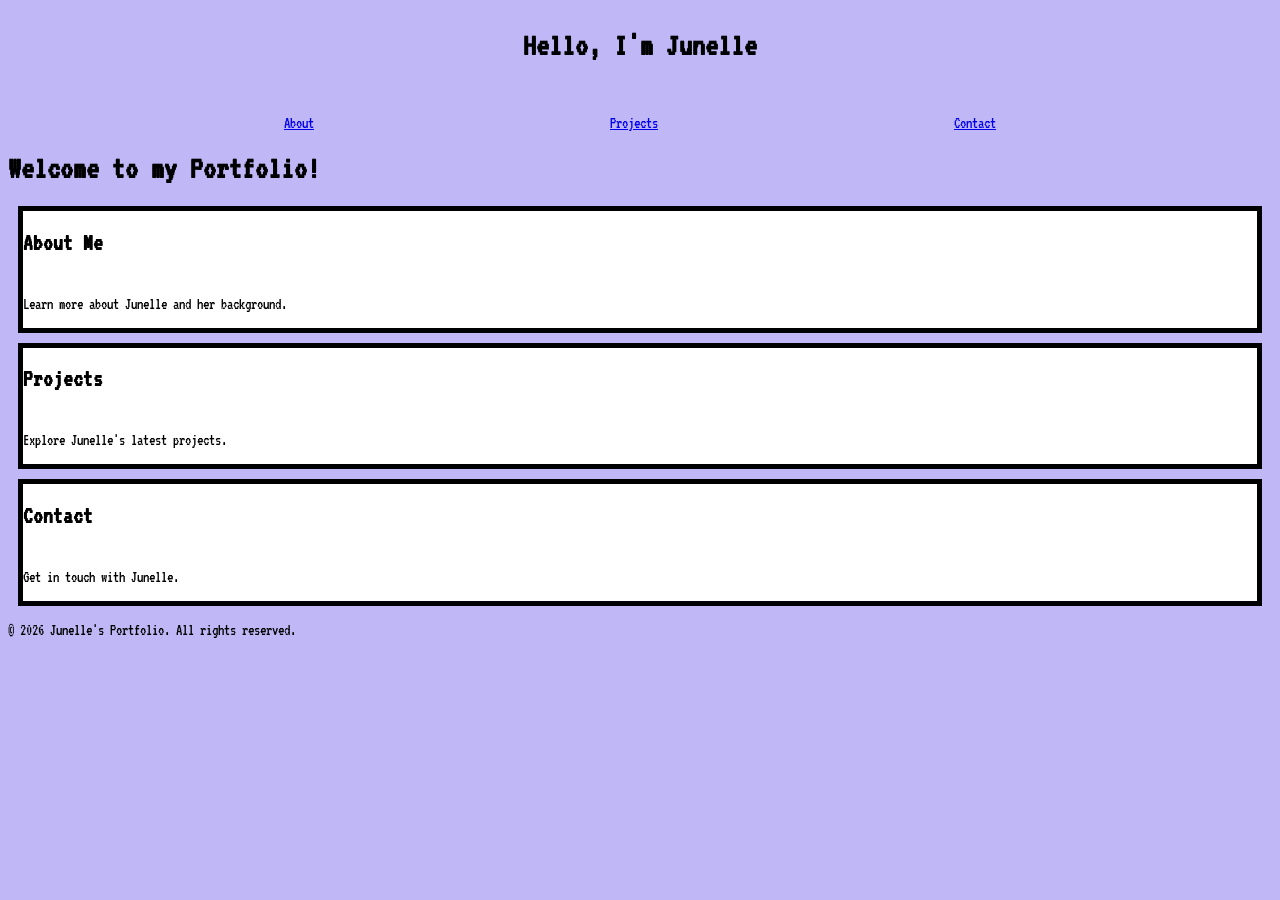
<file: index.html>
<!DOCTYPE html>
<html lang="en">

<head>
    <meta charset="UTF-8">
    <link rel="stylesheet" href="assets/css/styles.css">
    <link rel="preconnect" href="https://fonts.googleapis.com">
    <link rel="preconnect" href="https://fonts.gstatic.com" crossorigin>
    <link href="https://fonts.googleapis.com/css2?family=VT323&display=swap" rel="stylesheet">
    <title>Junelle's Portfolio</title>
</head>

<body class="index">
    <header>
        <h1> Hello, I'm Junelle</h1>
    </header>
    <br><br>
    <main>

        <nav>
            <ul>
                <li><a href="./assets/pages/about.html">About</a></li>
                <li><a href="./assets/pages/projects.html">Projects</a></li>
                <li><a href="./assets/pages/contact.html">Contact</a></li>
            </ul>
        </nav>

        <p>
        <h1>Welcome to my Portfolio!</h1>
        </p>

        <section>
            <h2>About Me</h2>
            <p>Learn more about Junelle and her background.</p>
        </section>

        <section>
            <h2>Projects</h2>
            <p>Explore Junelle's latest projects.</p>
        </section>

        <section>
            <h2>Contact</h2>
            <p>Get in touch with Junelle.</p>
        </section>
    </main>
    <footer>
        <p>&copy; 2026 Junelle's Portfolio. All rights reserved.</p>
    </footer>
</body>

</html>
</file>
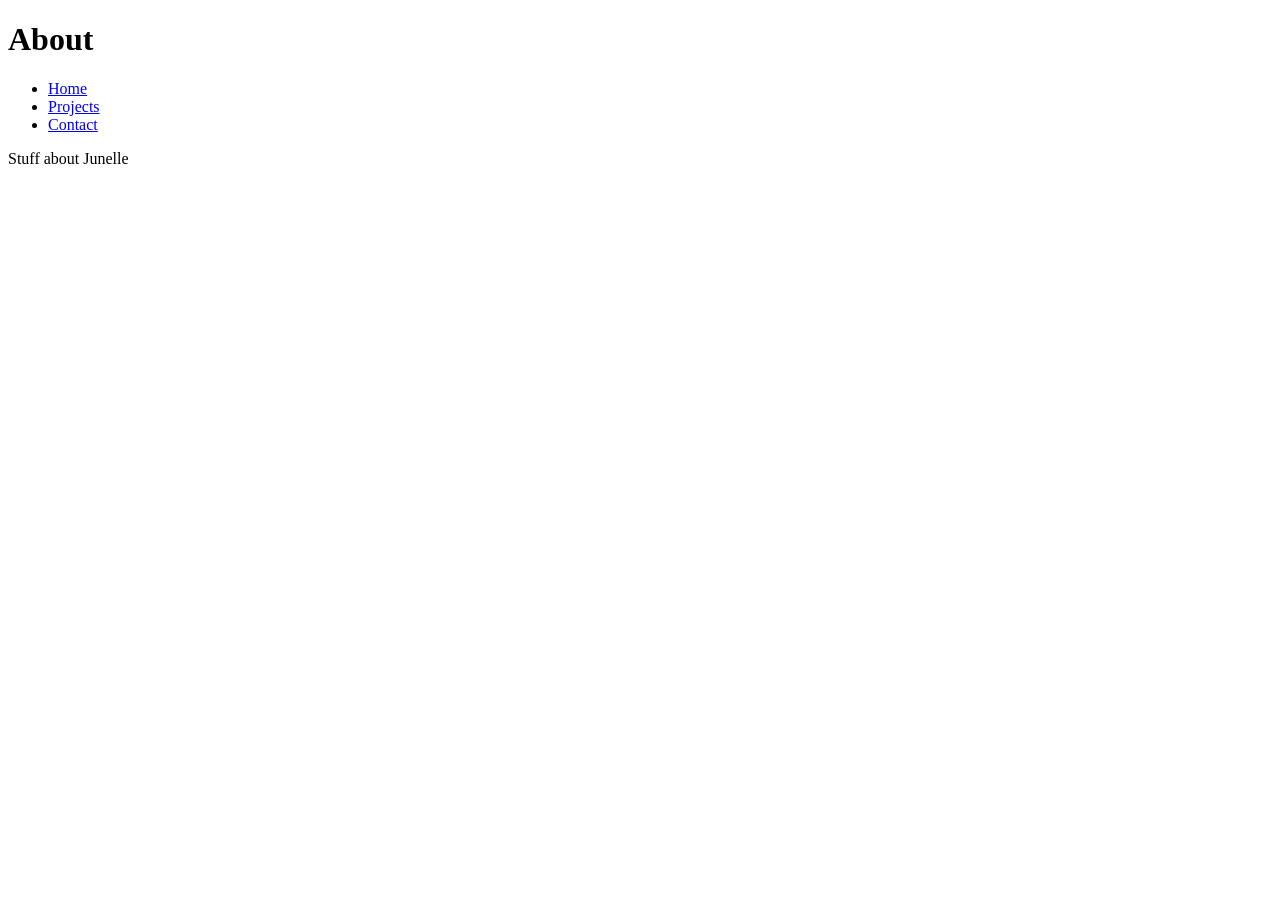
<file: about.html>
<!DOCTYPE html>
<html lang="en">
<head>
    <meta charset="UTF-8">
    <title>About</title>
</head>
<body>
    <header>
        <h1>About</h1>
    </header>
    <main>
           <nav>
            <ul>
                <li><a href="index.html">Home</a></li>
                <li><a href="projects.html">Projects</a></li>
                <li><a href="contact.html">Contact</a></li>
            </ul>
        </nav>

        <section id="about">
            <p>Stuff about Junelle</p>
        </section>
    </main>
</body>
</html>
</file>
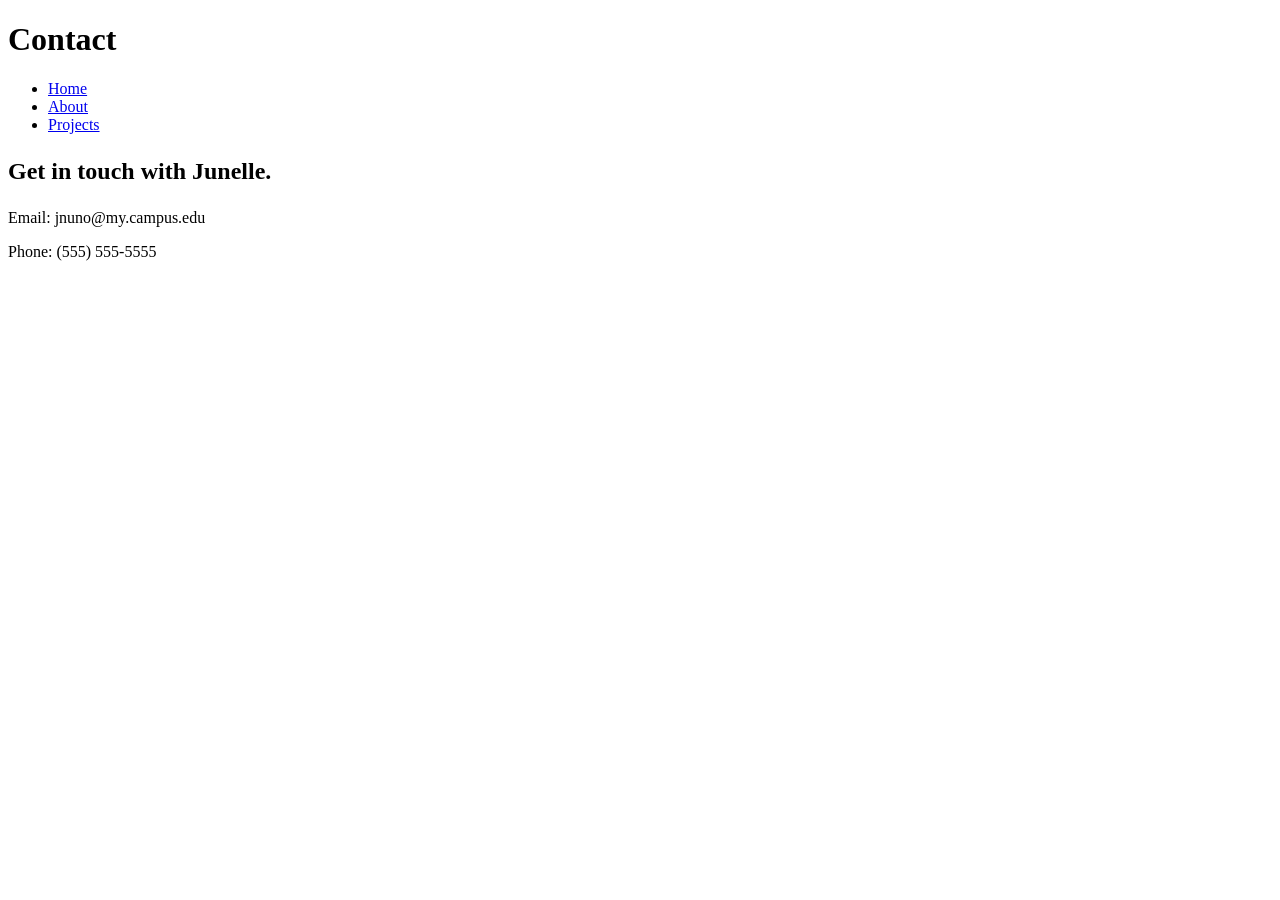
<file: contact.html>
<!DOCTYPE html>
<html lang="en">
<head>
    <meta charset="UTF-8">
    <title>Contact</title>
</head>
<body>
    <header>
        <h1>Contact</h1>
    </header>
    <main>
        <nav>
            <ul>
                <li><a href="index.html">Home</a></li>
                <li><a href="about.html">About</a></li>
                <li><a href="projects.html">Projects</a></li>
            </ul>
        </nav>

        <section id="contact">
           <h2><p>Get in touch with Junelle.</p></h2>
        </section>

        <section id="contact-info">
            <p>Email: jnuno@my.campus.edu</p>
            <p>Phone: (555) 555-5555</p>
        </section>
    </main>
</body>
</html>
</file>
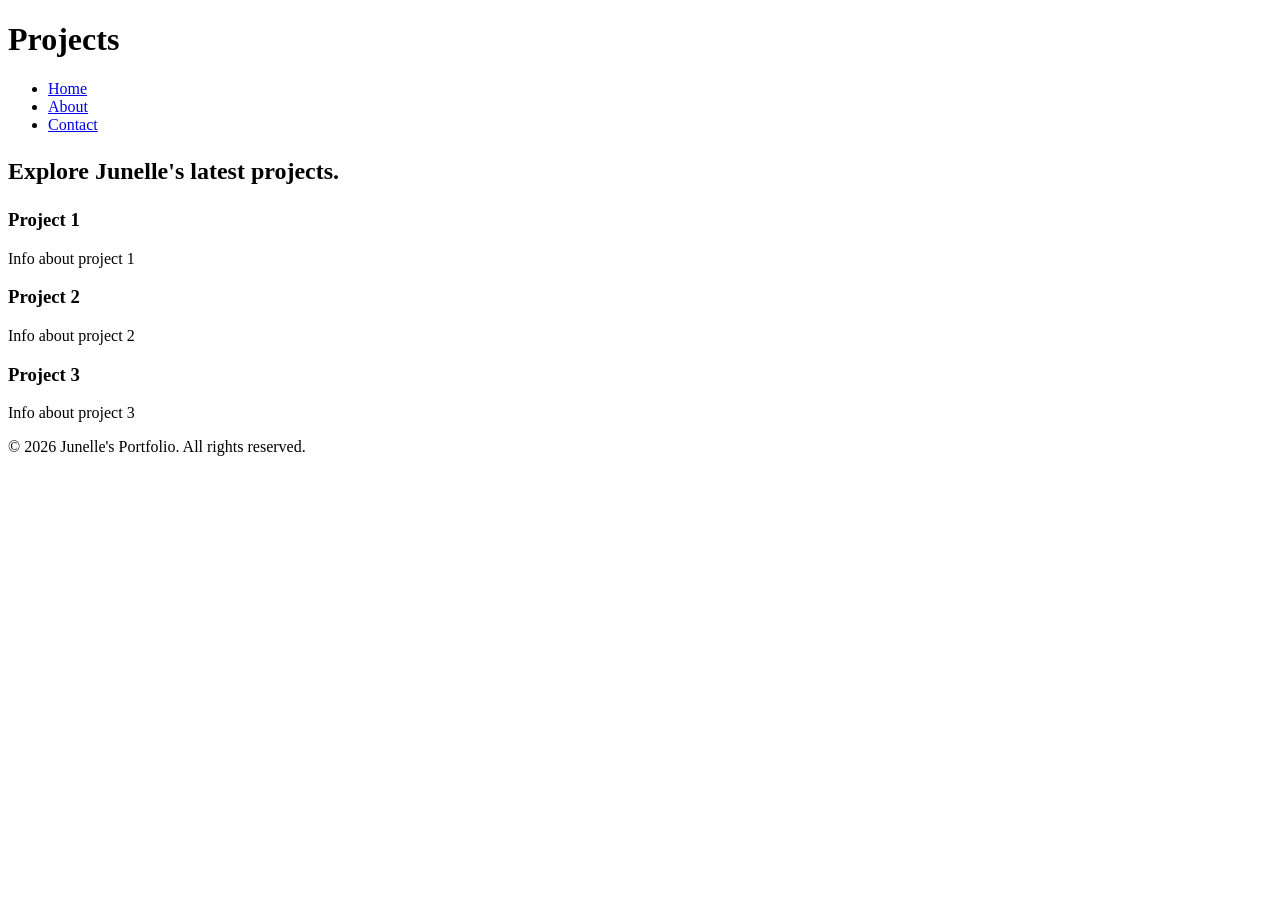
<file: projects.html>
<!DOCTYPE html>
<html lang="en">
<head>
    <meta charset="UTF-8">
    <title>Projects</title>
</head>
<body>
    <header>
        <h1>Projects</h1>
    </header>
    <main>
        
        <nav>
            <ul>
                <li><a href="index.html">Home</a></li>
                <li><a href="about.html">About</a></li>
                <li><a href="contact.html">Contact</a></li>
            </ul>
        </nav>


        <section id="projects">
           <h2><p>Explore Junelle's latest projects.</p></h2>
        </section>

        <section id="projects">
            <h3>Project 1</h3>
            <p>Info about project 1 </p>
        </section>

        <section id="projects">
            <h3>Project 2</h3>
            <p>Info about project 2 </p>
        </section>

        <section id="projects">
            <h3>Project 3</h3>
            <p>Info about project 3 </p>
        </section>
    </main>

    <footer>
        <p>&copy; 2026 Junelle's Portfolio. All rights reserved.</p>
    </footer>
</body>
</html>
</file>
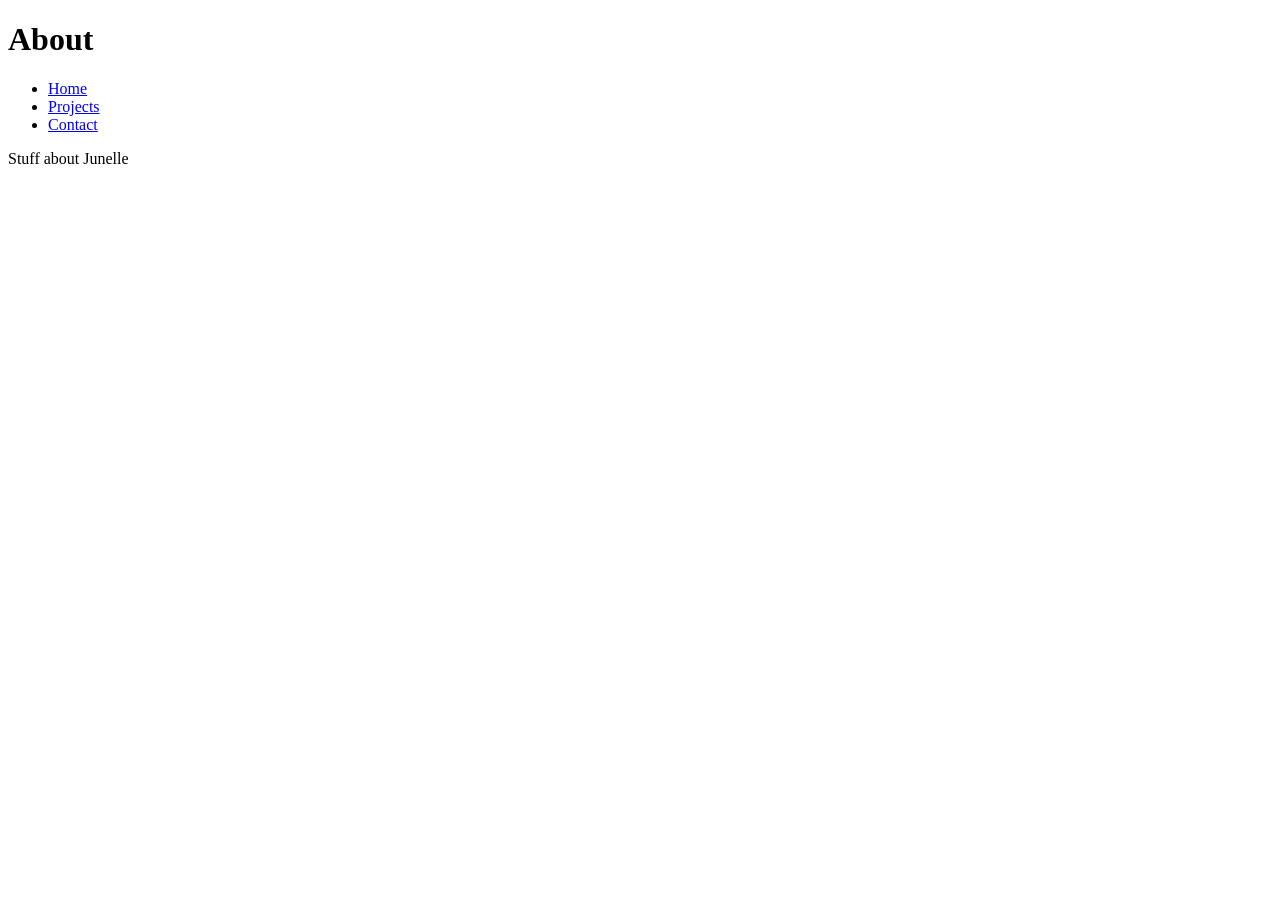
<file: Assets/about.html>
<!DOCTYPE html>
<html lang="en">
<head>
    <meta charset="UTF-8">
    <title>About</title>
</head>
<body>
    <header>
        <h1>About</h1>
    </header>
    <main>
           <nav>
            <ul>
                <li><a href="/index.html">Home</a></li>
                <li><a href="/Assets/projects.html">Projects</a></li>
                <li><a href="/Assets/contact.html">Contact</a></li>
            </ul>
        </nav>

        <section id="about">
            <p>Stuff about Junelle</p>
        </section>
    </main>
</body>
</html>
</file>
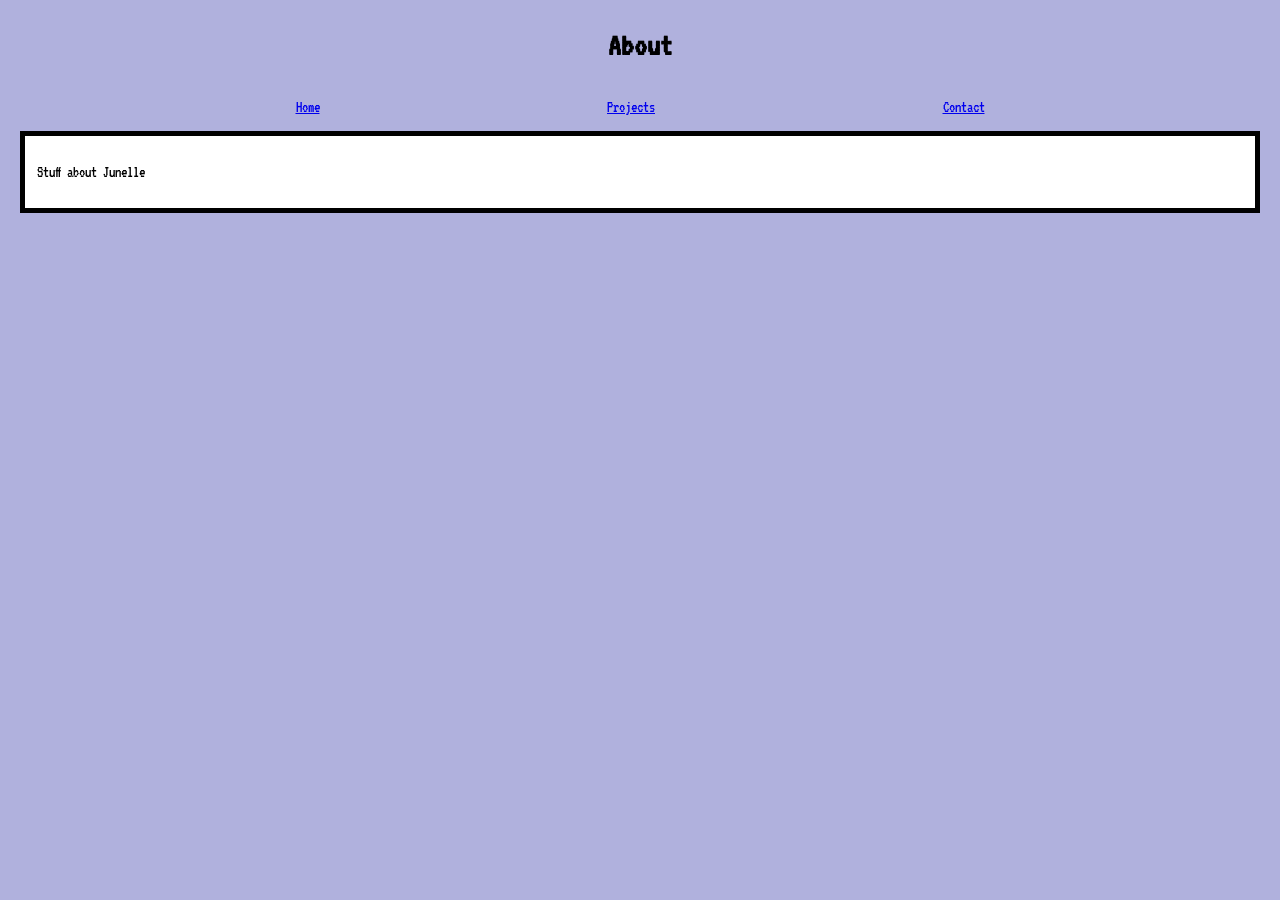
<file: assets/about.html>
<!DOCTYPE html>
<html lang="en">
<head>
    <meta charset="UTF-8">
        <link rel="stylesheet" href="css/styles.css">
<link rel="preconnect" href="https://fonts.googleapis.com">
<link rel="preconnect" href="https://fonts.gstatic.com" crossorigin>
<link href="https://fonts.googleapis.com/css2?family=VT323&display=swap" rel="stylesheet">    
<title>About</title>
</head>
<body class="about">
    <header>
        <h1>About</h1>
    </header>

    <main>
           <nav>
            <ul>
                <li><a href="../index.html">Home</a></li>
                <li><a href="./projects.html">Projects</a></li>
                <li><a href="./contact.html">Contact</a></li>
            </ul>
        </nav>

        <section>
            <p>Stuff about Junelle</p>
        </section>
    </main>
</body>
</html>
</file>
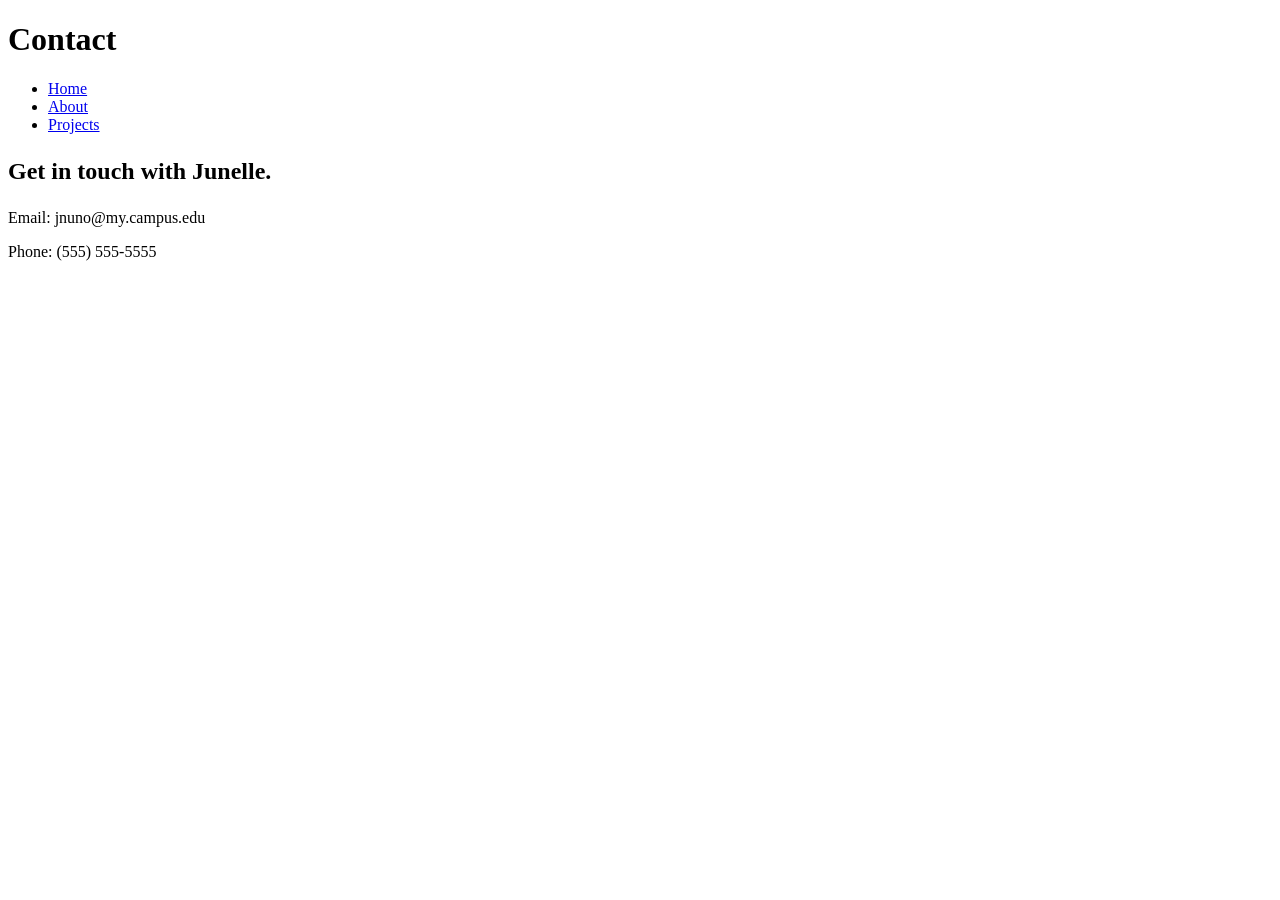
<file: Assets/contact.html>
<!DOCTYPE html>
<html lang="en">
<head>
    <meta charset="UTF-8">
    <title>Contact</title>
</head>
<body>
    <header>
        <h1>Contact</h1>
    </header>
    <main>
        <nav>
            <ul>
                <li><a href="/index.html">Home</a></li>
                <li><a href="/Assets/about.html">About</a></li>
                <li><a href="/Assets/projects.html">Projects</a></li>
            </ul>
        </nav>

        <section id="contact">
           <h2><p>Get in touch with Junelle.</p></h2>
        </section>

        <section id="contact-info">
            <p>Email: jnuno@my.campus.edu</p>
            <p>Phone: (555) 555-5555</p>
        </section>
    </main>
</body>
</html>
</file>
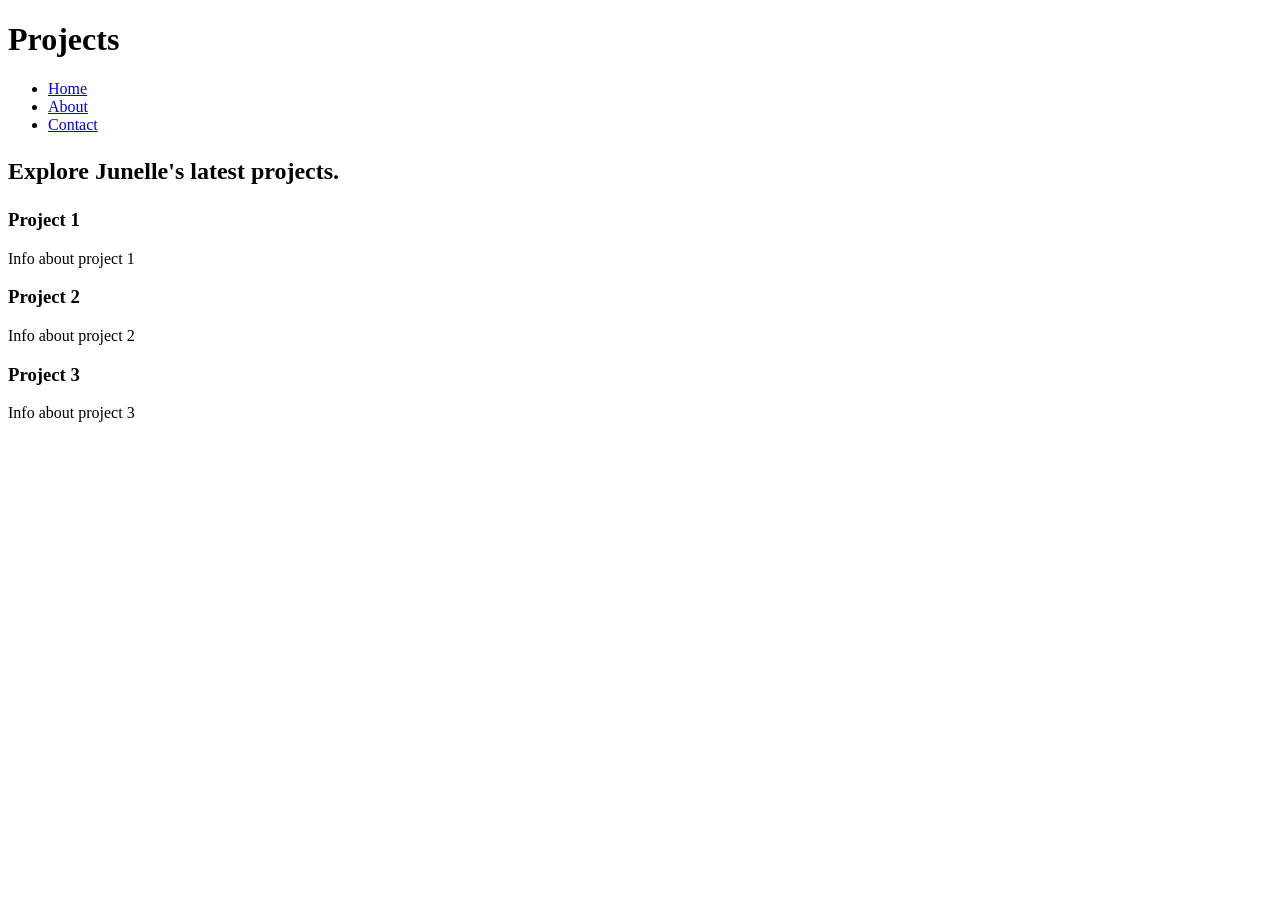
<file: Assets/projects.html>
<!DOCTYPE html>
<html lang="en">
<head>
    <meta charset="UTF-8">
    <title>Projects</title>
</head>
<body>
    <header>
        <h1>Projects</h1>
    </header>
    <main>
        
        <nav>
            <ul>
                <li><a href="/index.html">Home</a></li>
                <li><a href="/Assets/about.html">About</a></li>
                <li><a href="/Assets/contact.html">Contact</a></li>
            </ul>
        </nav>


        <section id="projects">
           <h2><p>Explore Junelle's latest projects.</p></h2>
        </section>

        <section id="projects">
            <h3>Project 1</h3>
            <p>Info about project 1 </p>
        </section>

        <section id="projects">
            <h3>Project 2</h3>
            <p>Info about project 2 </p>
        </section>

        <section id="projects">
            <h3>Project 3</h3>
            <p>Info about project 3 </p>
        </section>
    </main>
</body>
</html>
</file>
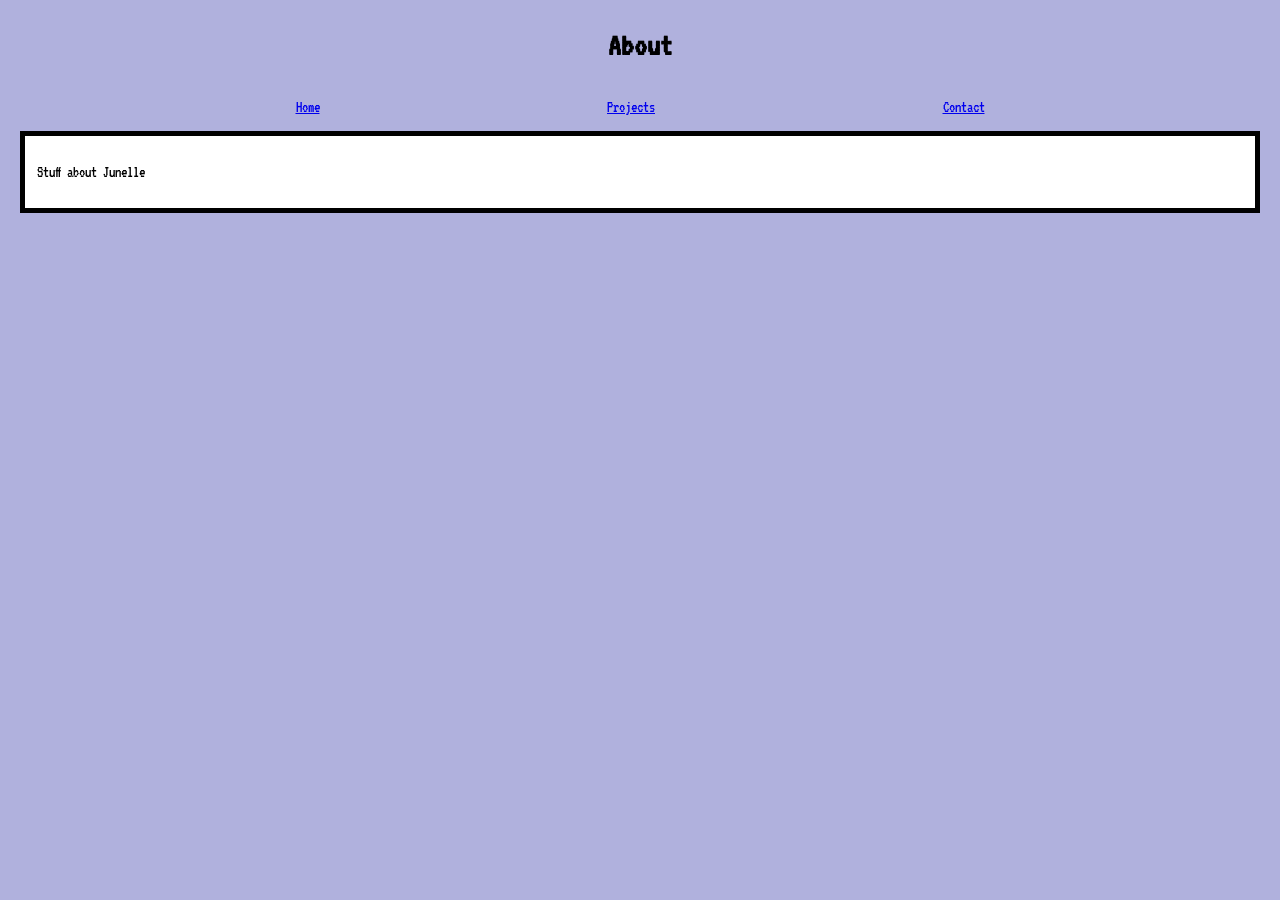
<file: assets/pages/about.html>
<!DOCTYPE html>
<html lang="en">

<head>
    <meta charset="UTF-8">
    <link rel="stylesheet" href="../css/styles.css">
    <link rel="preconnect" href="https://fonts.googleapis.com">
    <link rel="preconnect" href="https://fonts.gstatic.com" crossorigin>
    <link href="https://fonts.googleapis.com/css2?family=VT323&display=swap" rel="stylesheet">
    <title>About</title>
</head>

<body class="about">
    <header>
        <h1>About</h1>
    </header>

    <main>
        <nav>
            <ul>
                <li><a href="../../index.html">Home</a></li>
                <li><a href="./projects.html">Projects</a></li>
                <li><a href="./contact.html">Contact</a></li>
            </ul>
        </nav>

        <section>
            <p>Stuff about Junelle</p>
        </section>
    </main>
</body>

</html>
</file>
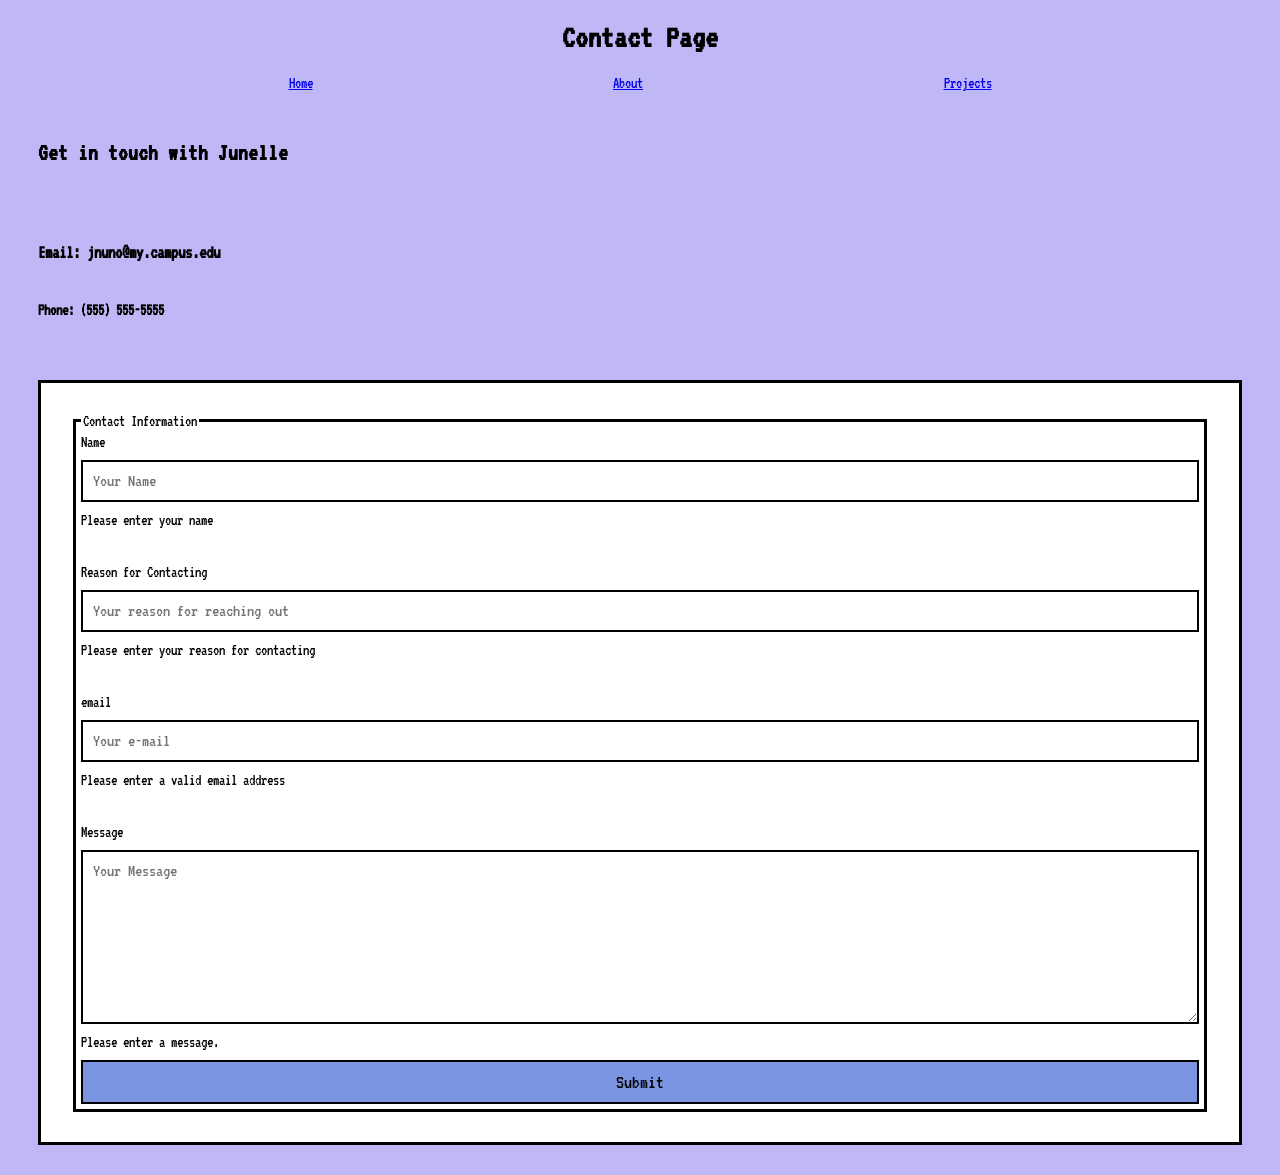
<file: assets/pages/contact.html>
<!DOCTYPE html>
<html lang="en">

<head>
    <meta charset="UTF-8">
    <link rel="stylesheet" href="../css/styles.css">
    <link rel="preconnect" href="https://fonts.googleapis.com">
    <link rel="preconnect" href="https://fonts.gstatic.com" crossorigin>
    <link href="https://fonts.googleapis.com/css2?family=VT323&display=swap" rel="stylesheet">
    <title>Contact</title>
</head>

<body class="contact">
    <header>
        <h1>Contact Page</h1>
    </header>
    <main>

        <nav>
            <ul>
                <li><a href="../../index.html">Home</a></li>
                <li><a href="./about.html">About</a></li>
                <li><a href="./projects.html">Projects</a></li>
            </ul>
        </nav>

        <section>
            <h2>Get in touch with Junelle</h2>
        </section>

        <section>
            <h3>Email: jnuno@my.campus.edu</h3>
            <h4>Phone: (555) 555-5555</h4>
        </section>
        </section>

        <section id="form-section">
            <form class="contact-form">

                <fieldset>

                    <legend>Contact Information</legend>

                    <label for="name">Name</label>
                    <input type="text" id="name" name="name" placeholder="Your Name" required
                        aria-describedby="name-error">

                    <span id="name-error" class="name-error"> Please enter your name </span>

                    <br> <label for="reason">Reason for Contacting</label>
                    <input type="text" id="reason" name="reason" placeholder="Your reason for reaching out" required
                        aria-describedby="input-error">

                    <span id="name-error" class="name-error"> Please enter your reason for contacting</span>


                    <br> <label for="email">email</label>
                    <input type="email" id="email" name="email" placeholder="Your e-mail" required
                        aria-describedby="name-error">

                    <span id="email-error" class="error"> Please enter a valid email address </span>

                    <br> <label for="message">Message</label>
                    <textarea id="message" name="message" placeholder="Your Message" required
                        aria-describedby="message-error"></textarea>

                    <span id="message-error" class="error"> Please enter a message. </span>

                    <button aria="submit">Submit</button>

                </fieldset>
            </form>
        </section>

    </main>

</body>

</html>
</file>
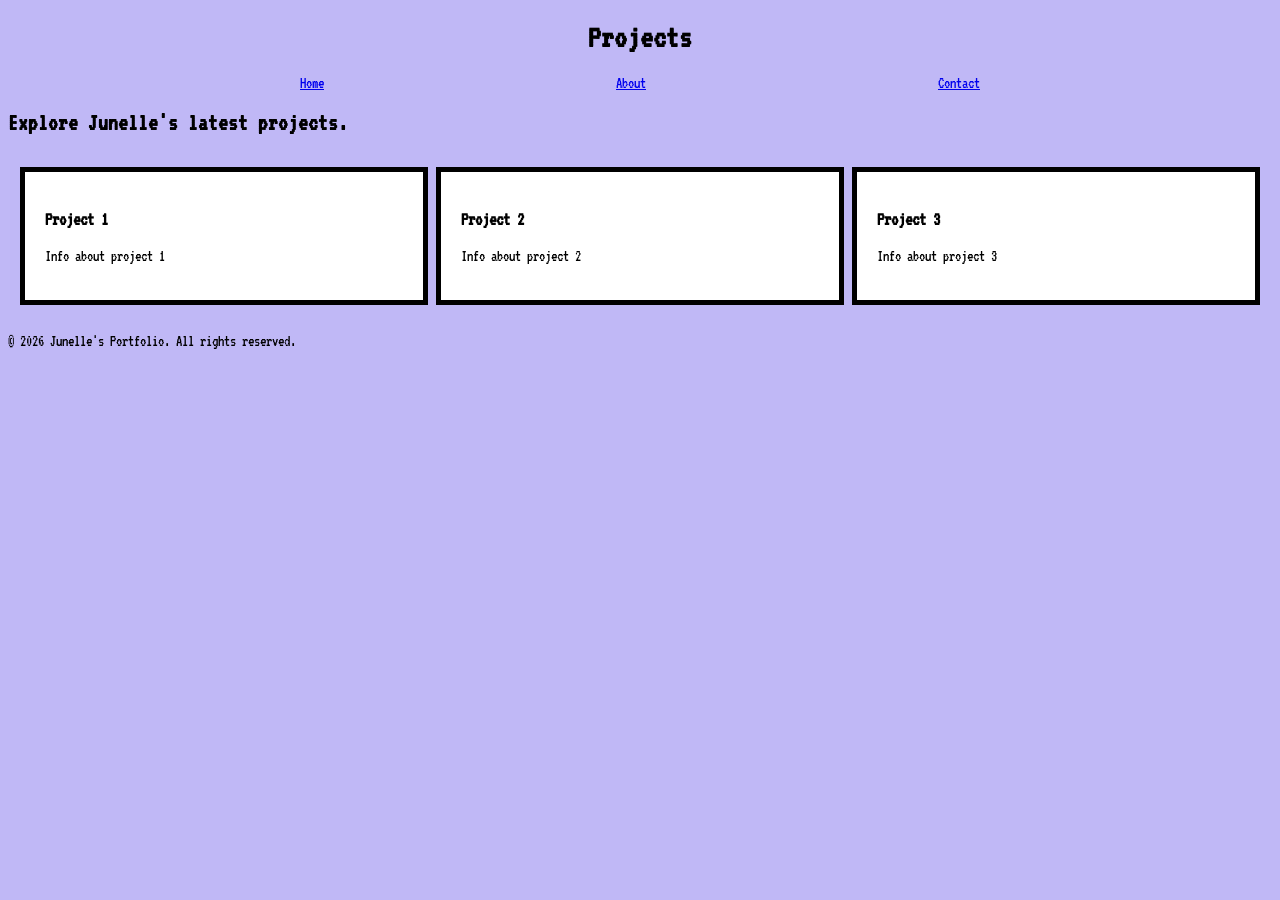
<file: assets/pages/projects.html>
<!DOCTYPE html>
<html lang="en">

<head>
    <meta charset="UTF-8">
    <link rel="stylesheet" href="../css/styles.css">

    <link rel="preconnect" href="https://fonts.googleapis.com">
    <link rel="preconnect" href="https://fonts.gstatic.com" crossorigin>
    <link href="https://fonts.googleapis.com/css2?family=VT323&display=swap" rel="stylesheet">
    <title>Projects</title>
</head>

<body class="projects">
    <header>
        <h1>Projects</h1>
    </header>
    <main>

        <nav>
            <ul>
                <li><a href="../../index.html">Home</a></li>
                <li><a href="./about.html">About</a></li>
                <li><a href="./contact.html">Contact</a></li>
            </ul>
        </nav>

        <h2>Explore Junelle's latest projects.</h2>

        <div class="section-div">
            <section>
                <h3>Project 1</h3>
                <p>Info about project 1 </p>
            </section>


            <section>
                <h3>Project 2</h3>
                <p>Info about project 2 </p>
            </section>


            <section>
                <h3>Project 3</h3>
                <p>Info about project 3 </p>
            </section>
        </div>
    </main>

    <footer>
        <p>&copy; 2026 Junelle's Portfolio. All rights reserved.</p>
    </footer>

</body>

</html>
</file>
<file: assets/css/styles.css>
.index {
    font-family: VT323, monospace;
    background-color: rgb(192, 184, 246);

}

.index header {
    display: flex;
    justify-content: center;
    align-items: center;
}

.index nav {
    width: 100%;
}

.index nav ul {
    display: flex;
    flex-direction: row;
    justify-content: space-evenly;
    align-items: center;
    gap: 20px;

    width: 100%;
    margin: 0px;
    padding: 0px;
}

.index nav ul li {
    display: block;
    list-style: none;
    text-align: center;
}

.index h1 {
    font-family: VT323, monospace;
}

.index section {
    display: grid;
    grid-template-rows: 1fr;
    background-color: white;
    gap: 5px;

    border: 5px solid black;
    margin: 10px;
    padding: 0px;
}

.projects {
    font-family: VT323, monospace;
    background-color: rgb(192, 184, 246);
}

.projects nav ul {
    display: flex;
    flex-direction: row;
    justify-content: space-evenly;
    align-items: center;
    padding: 0px;
}

.projects nav ul li {
    list-style-type: none;
}

.projects .section-div {
    display: grid;
    grid-template-columns: repeat(auto-fit, minmax(200px, 1fr));
    padding: 12px;
    gap: 8px;
}

.projects .section-div section {
    background-color: white;
    border: 5px solid black;
    box-sizing: border-box;
    padding: 20px;
}

.contact {
    font-family: VT323, monospace;
    background-color: rgb(192, 184, 246);
}

.contact nav {
    width: 100%;
}

.contact nav ul {
    display: flex;
    flex-direction: row;
    justify-content: space-evenly;
    align-items: center;
    gap: 20px;

    width: 100%;
    margin: 0px;
    padding: 0px;
}

.contact nav ul li {
    list-style-type: none;

}

.contact-form {
    display: flex;
    flex-direction: column;
    gap: 10px;

    width: auto;
    margin: 0;
    padding: 30px;

    border: 3px solid black;
    background-color: white;
}

.contact-form input,
.contact-form textarea {
    font-family: VT323, monospace;
    font-size: 18px;
    padding: 10px;
    border: 2px solid black;
}

.contact-form textarea {
    min-height: 150px;
}

.contact-form button {
    font-family: VT323, monospace;
    font-size: 20px;
    padding: 10px;
    border: 2px solid black;
    background-color: rgb(123, 149, 227);
}

.contact section {
    display: grid;
    grid-template-columns: 1fr;
    justify-content: stretch;
    margin: 20px;
    padding: 10px;
}

.about {
    background-color: #b0b1dd;
    font-family: VT323, monospace;
}

.about header {
    display: flex;
    justify-content: center;
    align-items: center;
}

.about nav {
    width: 100%;
}

.about nav ul {
    display: flex;
    flex-direction: row;
    justify-content: space-evenly;
    align-items: center;
    padding: 0;
}

.about nav ul li {
    list-style: none;
    text-align: center;
}

.about section {
    margin: 12px;
    padding: 12px;
    background-color: white;
    border: 5px solid black;
}

.contact h1,
.projects h1 {
    text-align: center;
}

.contact-form fieldset {
    display: flex;
    flex-direction: column;
    gap: 10px;

    border: 3px solid black;
    padding: 5px;
}

@media (max-width: 768px) {

    .index nav ul,
    .projects nav ul,
    .contact nav ul,
    .about nav ul {
        flex-direction: column;
        gap: 15px;
    }

    .projects .section-div {
        grid-template-columns: 1fr;
        padding: 10px;
    }

    .projects .section-div section {
        min-width: 0;
    }

    .contact-form {
        width: auto;
        margin: 10px;
        padding: 15px;
    }
}
</file>
